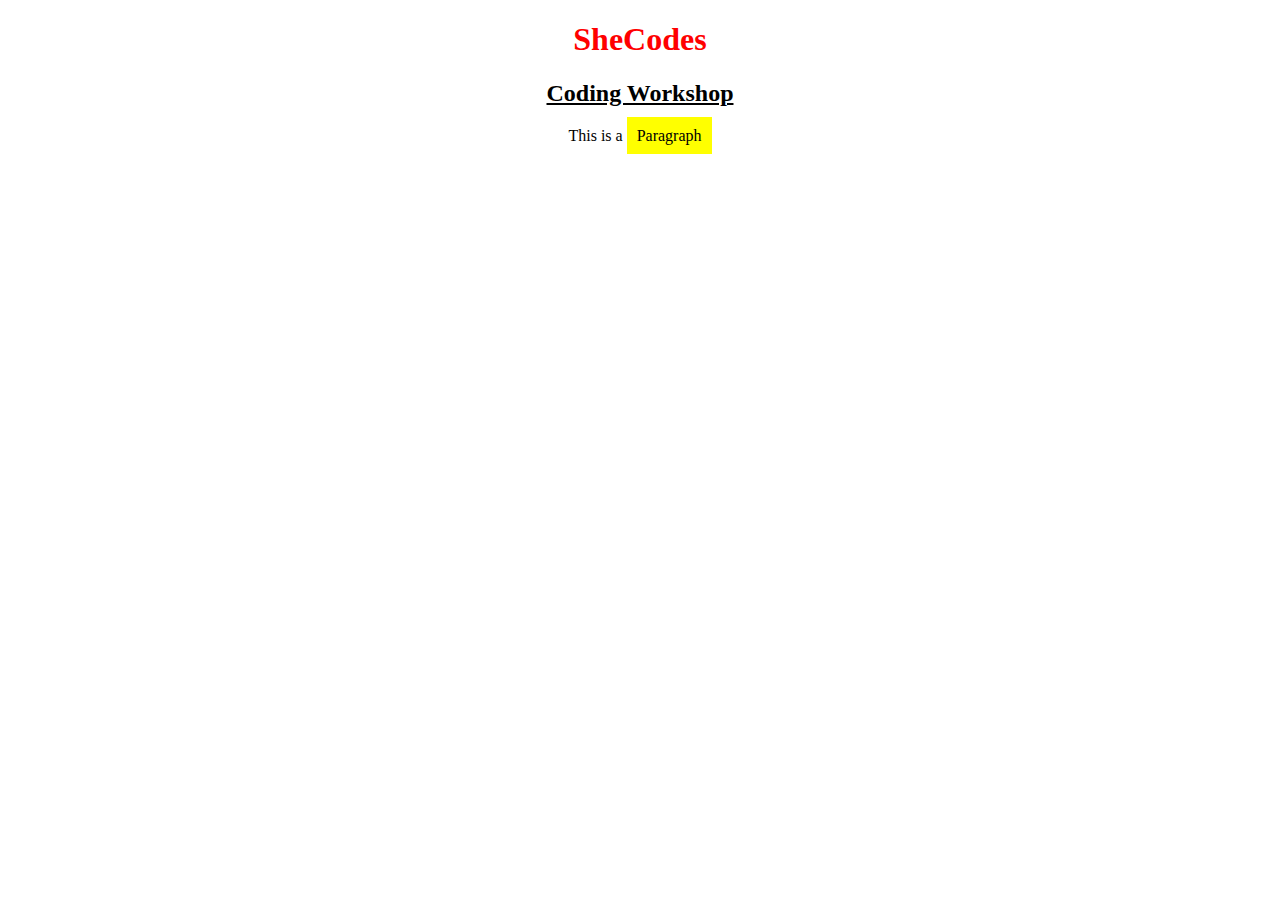
<file: contact.html>
<!DOCTYPE html>
<html lang="en">
<head>
    <meta charset="UTF-8">
    <meta http-equiv="X-UA-Compatible" content="IE=edge">
    <meta name="viewport" content="width=device-width, initial-scale=1.0">
    <title>Document</title>
    <style>
        h1{
            color: red;
        }
        .center{
            text-align: center;
        }
        .underline{
            text-decoration: underline;
        }
        .highlight{
            background: yellow;
            padding: 10px;
        }
    </style>
</head>
<body>
    <h1 class="center">SheCodes</h1>
    <h2 class="center underline">Coding Workshop</h2>
    <p class="center">This is a 
        <span class="highlight">Paragraph</span>
    </p>
</body>
</html>
</file>
